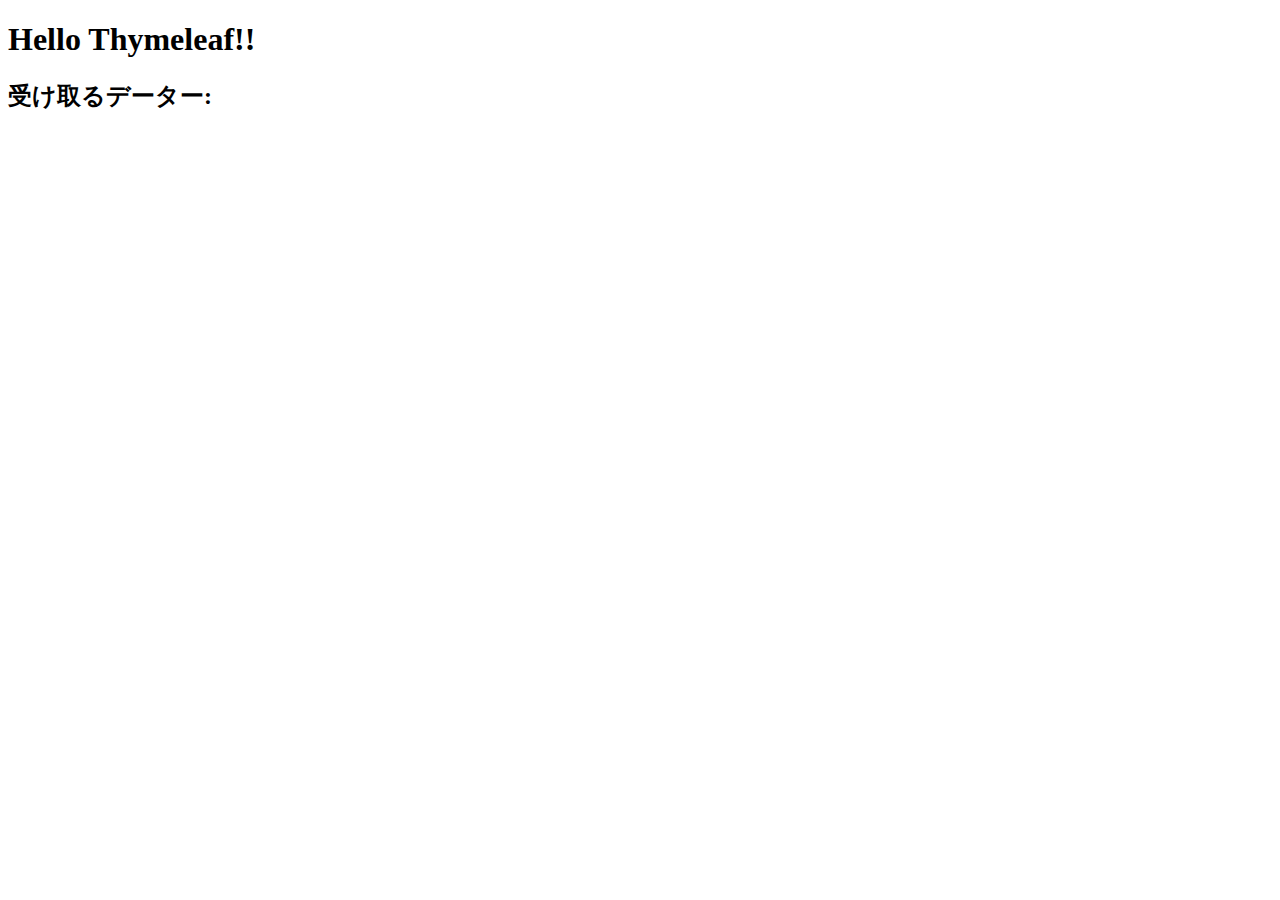
<file: springthymeleaf/src/main/resources/templates/index.html>
<!DOCTYPE html>
<html lang="en" xmlns:th="http://www.thymeleaf.org">
<head>
<meta charset="UTF-8">
<title>Insert title here</title>
</head>
<body>
	<h1>Hello Thymeleaf!!</h1>
	<h2>受け取るデーター:<span th:text="${msg}"></span></h2>
	
</body>
</html>
</file>
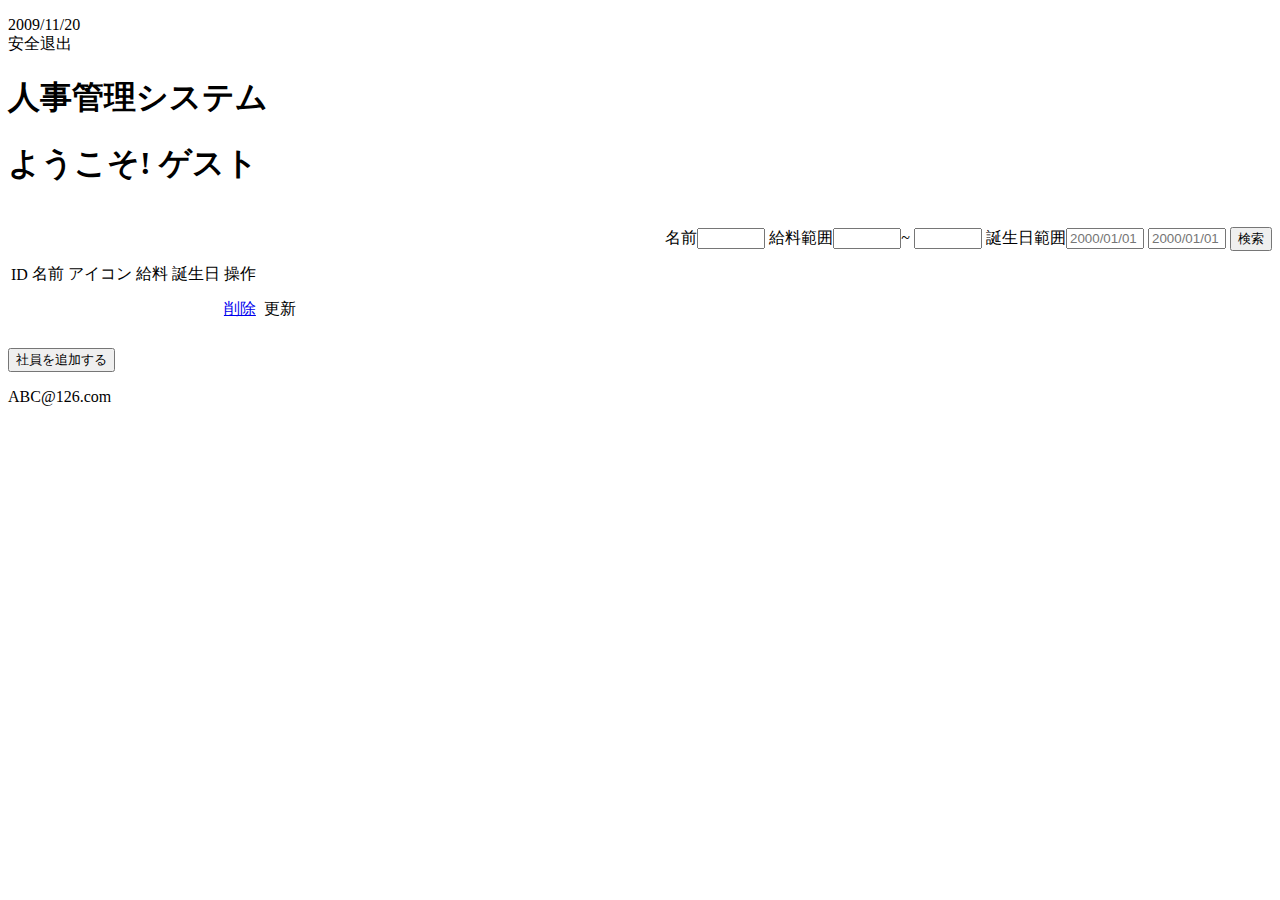
<file: emphtml/src/main/resources/templates/emplist.html>
<!DOCTYPE html PUBLIC "-//W3C//DTD HTML 4.01 Transitional//EN" "http://www.w3.org/TR/html4/loose.dtd">
<html>
<head>
    <title>emplist</title>
    <meta http-equiv="Content-Type" content="text/html; charset=UTF-8">
    <link rel="stylesheet" type="text/css" th:href="@{/css/style.css}"/>
</head>
<body>
<div id="wrap">
    <div id="top_content">
        <div id="header">
            <div id="rightheader">
                <p>
                    2009/11/20
                    <br/>
                    <a th:href="@{/user/logout}">安全退出</a>
                </p>
            </div>
            <div id="topheader">
                <h1 id="title">
                    <a th:href="@{/employee/lists}">人事管理システム</a>
                </h1>
            </div>
            <div id="navigation">
            </div>
        </div>
        <div id="content">
            <p id="whereami">
            </p>
            <h1>
                ようこそ<span th:if="${session.user!=null}" th:text="${session.user.realname}"></span>!
                <span th:if="${session.user==null}">ゲスト</span>
            </h1>
            <div style="margin-bottom:10px; text-align:right;">
            	<div style="height: 20px;">
					<span id="msg" style="color: red;font-size: 14px;line-height: 20px;"></span>
				</div>	
				<form th:action="@{/employee/search}" method="post" onsubmit="return checkDate()">
				名前<input type="text" name="searchName" style="width:60px">
				給料範囲<input type="text" name="lowSalary" style="width:60px" pattern="\d*" title="金額は数字だけ組合わせです">~
						<input type="text" name="topSalary" style="width:60px" pattern="\d*" title="金額は数字だけ組合わせです">
				誕生日範囲<input type="text" id="date_begin" name="dateBegin" style="width:70px" placeholder="2000/01/01"/>
						  <input type="text" id="date_end" name="dateEnd" style="width:70px"  placeholder="2000/01/01"/>
				<input type="submit" class="button" value="検索">
				</form>
			</div>
            <table class="table">
                <tr class="table_header">
                    <td>
                        ID
                    </td>
                    <td>
                        名前
                    </td>
                    <td>
                        アイコン
                    </td>
                    <td>
                       給料
                    </td>
                    <td>
                        誕生日
                    </td>
                    <td>
                        操作
                    </td>
                </tr>
                <tr th:each="employee,state:${employeeList}"  th:class="${state.odd?'row1':'row2'}">
                    <td>
                        <span th:text="${employee.id}"/>
                    </td>
                    <td>
                        <span th:text="${employee.name}"/>
                    </td>
                    <td>
                        <img th:src="@{/}+${employee.photo}" style="height: 40px;">
                    </td>
                    <td>
                        <span th:text="${employee.salary}"/>
                    </td>
                    <td>
                        <span th:text="${#dates.format(employee.birthday,'yyyy-MM-dd')}"/>
                    </td>
                    <td>
                        <a href="javascript:;" th:onclick="'delEmp('+${employee.id}+')'">削除</a>&nbsp;
                        <a th:href="@{/employee/detail(id=${employee.id})}">更新</a>
                    </td>
                </tr>
            </table>
            <p>
                <input type="button" class="button" value="社員を追加する" onclick="addEmp()"/>
            </p>
            <script>
				function addEmp(){
					location.href='[[@{/addEmp}]]'
				}
				
				function delEmp(id){
					console.log(id)
					if(window.confirm("この社員の情報を削除していいですか？")){
						//console.log('true')
						location.href="[[@{/employee/delete?id=}]]"+id
					}
				}
			</script>
        </div>
    </div>
    <div id="footer">
        <div id="footer_bg">
            ABC@126.com
        </div>
    </div>
</div>
	<script>		
	
		function checkDate() {
				const begincontent =document.querySelector('#date_begin').value		
				const endcontent =document.querySelector('#date_end').value
				const msg = document.querySelector('#msg')				
				
				var regxName = /^(19|20)\d{2}\/(0[1-9]|1[0-2])\/(0[1-9]|[12]\d|3[01])$/
				
				if (begincontent !== "" && !begincontent.match(regxName)) {
				    msg.innerHTML = "誤る日付を入力している。"
				    setTimeout(function() {
		                msg.innerHTML = "";
		            }, 3000); 
				    return false;
				}			
				
				if (endcontent !== "" && !endcontent.match(regxName)) {
				    msg.innerHTML = "誤る日付を入力している。"				    
				    setTimeout(function() {
		                msg.innerHTML = "";
		            }, 3000); 
				    return false;
				}
				
		        return true	      
	    } 
	</script>
</body>
</html>
</file>
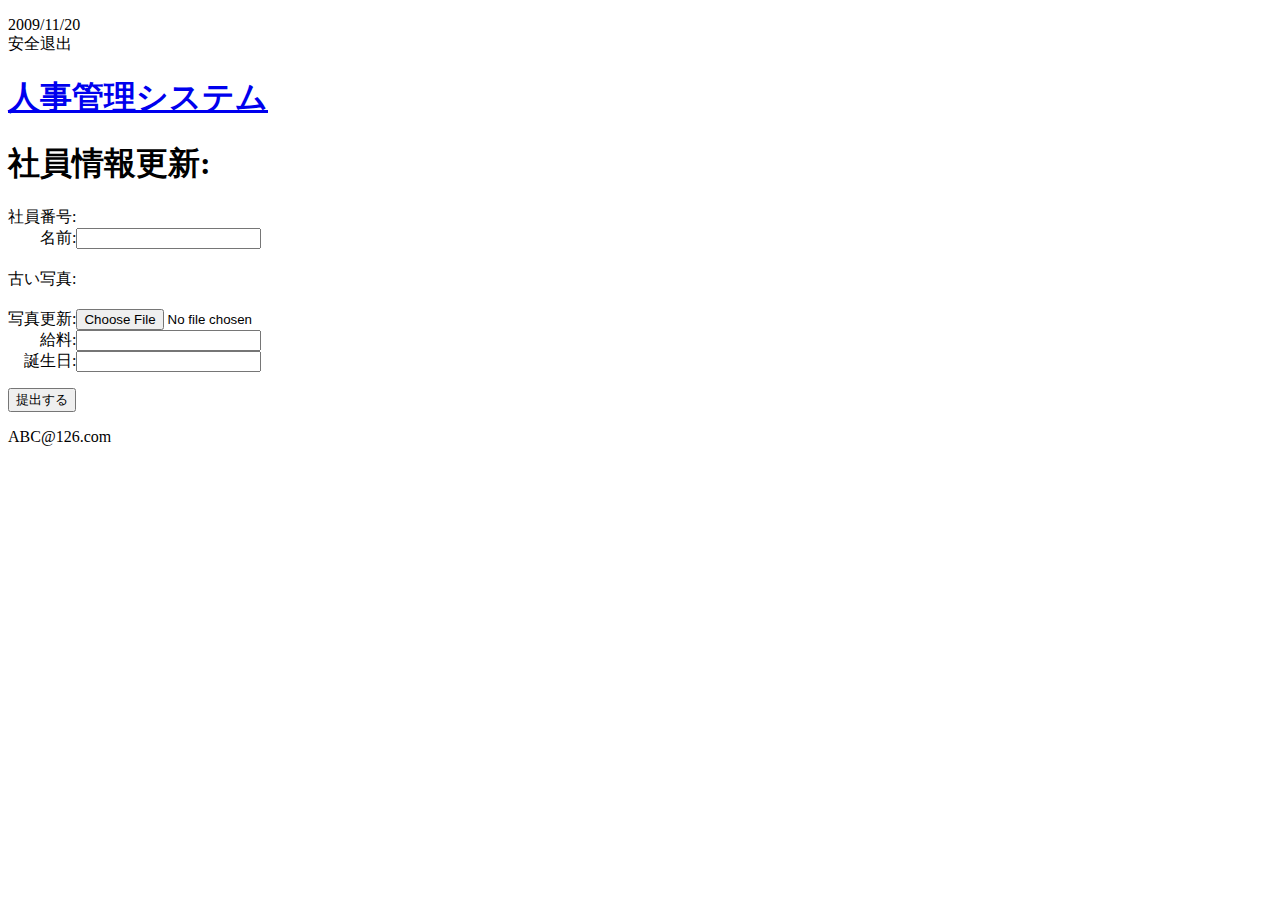
<file: emphtml/src/main/resources/templates/updateEmp.html>
<!DOCTYPE html PUBLIC "-//W3C//DTD HTML 4.01 Transitional//EN" "http://www.w3.org/TR/html4/loose.dtd">
<html>
	<head>
		<title>update Emp</title>
		<meta http-equiv="Content-Type" content="text/html; charset=UTF-8">
	</head>

	<body>
		<div id="wrap">
			<div id="top_content">
				<div id="header">
					<div id="rightheader">
						<p>
							2009/11/20
							<br/>
							<a th:href="@{/user/logout}">安全退出</a>
						</p>
					</div>
					<div id="topheader">
						<h1 id="title">
							<a href="/ems_vue/emplist.html">人事管理システム</a>
						</h1>
					</div>
					<div id="navigation">
					</div>
				</div>
				<div id="content">
					<p id="whereami">
					</p>
					<h1>
						社員情報更新:
					</h1>
					<form th:action="@{/employee/update}" method="post" enctype="multipart/form-data">
						<table cellpadding="0" cellspacing="0" border="0"
							class="form_table">
							<tr>
								<td valign="middle" align="right">
									社員番号:
								</td>
								<td valign="middle" align="left">
									<span th:text="${employee.id}"></span>
									<input type="hidden" name="id" th:value="${employee.id}"/>
								</td>
							</tr>
							<tr>
								<td valign="middle" align="right">
									名前:
								</td>
								<td valign="middle" align="left">
									<input type="text" class="inputgri" name="name" th:value="${employee.name}"/>
								</td>
							</tr>
							<tr>
								<td valign="middle" align="right">
									古い写真:
								</td>
								<td valign="middle" align="left">
									<img th:src="@{/}+${employee.photo}" style="height: 60px;">
									
								</td>
							</tr>							
							<tr>
								<td valign="middle" align="right">
									写真更新:	
									<input type="hidden" name="photo" th:value="${employee.photo}"/>								
								</td>								
								<td valign="middle" align="left">
									<input type="file" name="img" />
								</td>
							</tr>
							<tr>
								<td valign="middle" align="right">
									給料:
								</td>
								<td valign="middle" align="left">
									<input type="text" class="inputgri" name="salary" th:value="${employee.salary}"/>
								</td>
							</tr>
							<tr>
								<td valign="middle" align="right">
									誕生日:
								</td>
								<td valign="middle" align="left">
									<input type="text" class="inputgri" name="birthday" th:value="${#dates.format(employee.birthday,'yyyy/MM/dd')}"/>
								</td>
							</tr>
						</table>
						<p>
							<input type="submit" class="button" value="提出する" />
						</p>
					</form>
				</div>
			</div>
			<div id="footer">
				<div id="footer_bg">
					ABC@126.com
				</div>
			</div>
		</div>
	</body>
</html>
</file>
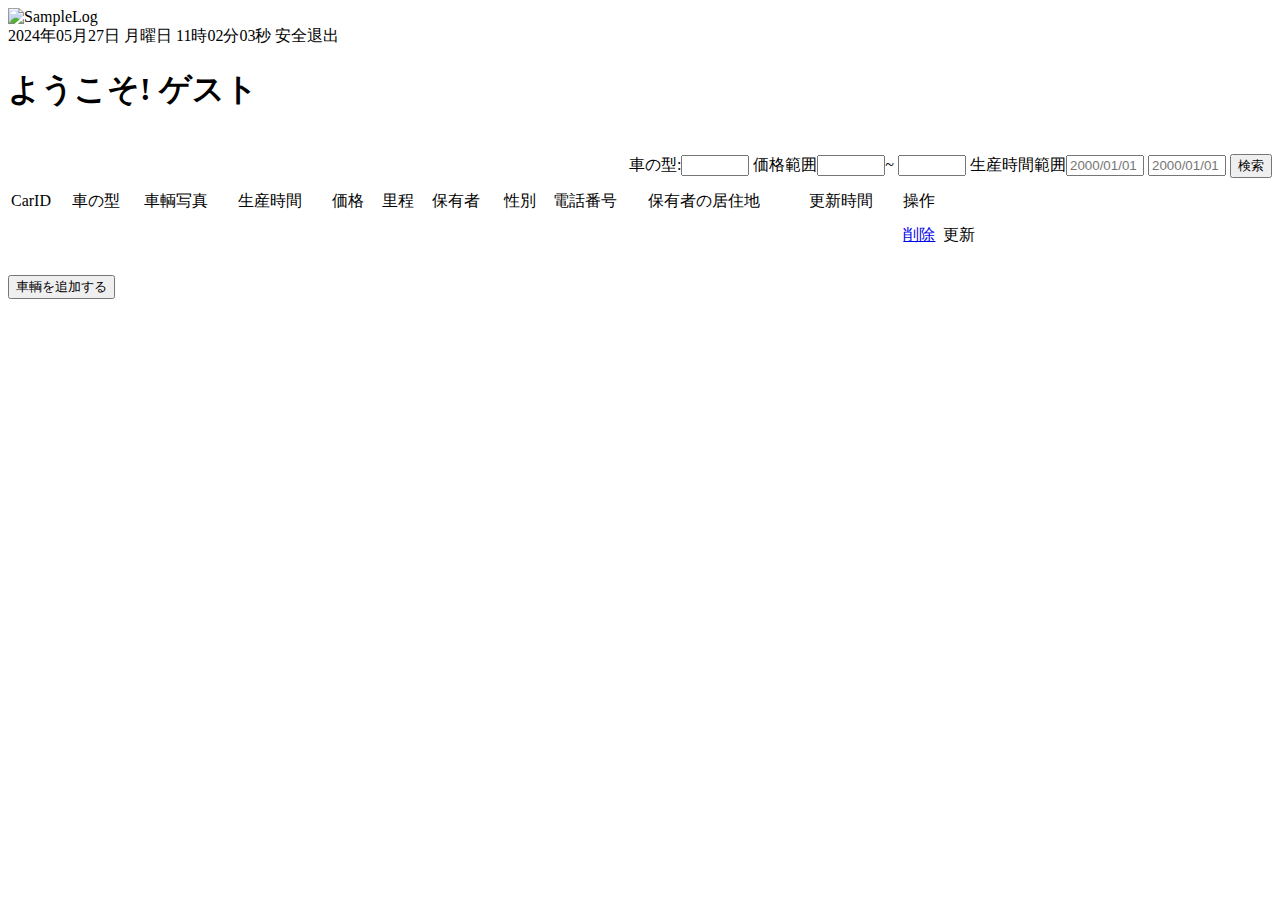
<file: springcarsale/src/main/resources/templates/carlist.html>
<!DOCTYPE html PUBLIC "-//W3C//DTD HTML 4.01 Transitional//EN" "http://www.w3.org/TR/html4/loose.dtd">
<html>
<head>
    <title>carlist</title>
    <meta http-equiv="Content-Type" content="text/html; charset=UTF-8">
    <link rel="stylesheet" type="text/css" th:href="@{/style/style.css}"/>    	
	<script th:src="@{/js/script.js}"></script>	
	<style>		
		.cartable{
			width: 1000px;
		}
		
		.row1 td, .row2 td, .row_hover td {
			padding: 5px 10px;
			color: #666666;
			border: 1px solid #CBD6DE;
		}
		.row1 td {
			background: #ffffff;
		}
		.row2 td {
			background: #eeeeee;
		}
		.row_hover td {
			background: #FBFACE;
			color: #000000;
		}
	</style>
</head>
<body>
<div id="wrap">			
	<div id="slogon">
		<img th:src="@{/img/SampleLogSm.jpg}" alt="SampleLog" width="200px" height="45px">
	</div>			
	<div id="navigate">	
		<span id="nowtime">2024年05月27日  月曜日   11時02分03秒</span>
			
		<a th:href="@{/admin/logout}" id="linkexit">安全退出</a>
	</div>
	<div id="carlist">
        <p id="whereami">
        </p>
        <h1>
            ようこそ<span th:if="${session.admin!=null}" th:text="${session.admin.realname}"></span>!
            <span th:if="${session.admin==null}">ゲスト</span>
        </h1>
        <div style="margin-bottom:10px; text-align:right;">
        	<div style="height: 20px;">
				<span id="msg" style="color: red;font-size: 14px;line-height: 20px;"></span>
			</div>	
			<form th:action="@{/salecar/search}" method="post" onsubmit="return checkDate()">
			車の型:<input type="text" name="searchName" style="width:60px">
			価格範囲<input type="text" name="lowSalary" style="width:60px" pattern="\d*" title="金額は数字だけ組合わせです">~
					<input type="text" name="topSalary" style="width:60px" pattern="\d*" title="金額は数字だけ組合わせです">
			生産時間範囲<input type="text" id="date_begin" name="dateBegin" style="width:70px" placeholder="2000/01/01"/>
					  <input type="text" id="date_end" name="dateEnd" style="width:70px"  placeholder="2000/01/01"/>
			<input type="submit" class="button" value="検索">
			</form>
		</div>
		
        <table class="cartable">
            <tr class="table_header">
                <td>
                    CarID
                </td>
                <td>
                    車の型
                </td>
                <td>
                    車輌写真
                </td>
                <td>
                   生産時間
                </td>
                <td>
                    価格
                </td>
                <td>
                    里程
                </td>
                <td>
                    保有者
                </td>
                <td>
                    性別
                </td>
                <td>
                    電話番号
                </td>
                <td>
                    保有者の居住地
                </td>
                <td>
                    更新時間
                </td>
                <td>
                    操作
                </td>
            </tr>
            
            <tr th:each="salecar,state:${carList}"  th:class="${state.odd?'row1':'row2'}">			
                <td>
                    <span th:text="${salecar.carid}"/>
                </td>
                <td>
                    <span th:text="${salecar.carBrand}"/>
                </td>
                <td>
                    <img th:src="@{/}+${salecar.photo}" style="height: 40px;">
                </td>
                <td>
                    <span th:text="${#dates.format(salecar.produceDate,'yyyy-MM-dd')}"/>
                </td>
                <td>
                    <span th:text="${salecar.salePrice}"/>
                </td>
                <td>
                    <span th:text="${salecar.odometer}"/>
                </td>
                <td>
                    <span th:text="${salecar.owner}"/>
                </td>
                <td>
                    <span th:text="${salecar.gender?'男':'女'}"/> 
                                  
                </td>
                <td>
                    <span th:text="${salecar.phonenum}"/>
                </td>
                <td>
                    <span th:text="${salecar.address}"/>
                </td>
                <td>
                    <span th:text="${#dates.format(salecar.modifyTime,'yyyy-MM-dd')}"/>
                </td>
                <td>
                    <a href="javascript:;" th:onclick="'delCar('+${salecar.carid}+')'">削除</a>&nbsp;
                    <a th:href="@{/salecar/detail(carid=${salecar.carid})}">更新</a>
                </td>
            </tr>
        </table>
        <p>
            <input type="button" class="button" value="車輌を追加する" onclick="addCar()"/>
        </p>
        <script>
			function addCar(){
				location.href='[[@{/addCar}]]'
			}
			
			function delCar(id){
				console.log(id)
				if(window.confirm("この車輌の情報を削除していいですか？")){
					//console.log('true')
					location.href="[[@{/salecar/delete?id=}]]"+id
				}
			}			
			
			const nowtime = document.querySelector('#nowtime')
			setInterval(() => {
				nowtime.innerHTML = getTime()
			  }, 1000)
			
			function checkDate() {
				const begincontent =document.querySelector('#date_begin').value		
				const endcontent =document.querySelector('#date_end').value
				const msg = document.querySelector('#msg')				
				
				var regxName = /^(19|20)\d{2}\/(0[1-9]|1[0-2])\/(0[1-9]|[12]\d|3[01])$/
				
				if (begincontent !== "" && !begincontent.match(regxName)) {
				    msg.innerHTML = "誤る日付を入力している。"
				    setTimeout(function() {
		                msg.innerHTML = "";
		            }, 3000); 
				    return false;
				}			
				
				if (endcontent !== "" && !endcontent.match(regxName)) {
				    msg.innerHTML = "誤る日付を入力している。"				    
				    setTimeout(function() {
		                msg.innerHTML = "";
		            }, 3000); 
				    return false;
				}
				
		        return true	      
	    } 
		
		</script>
    </div>
</div>	
</body>
</html>
</file>
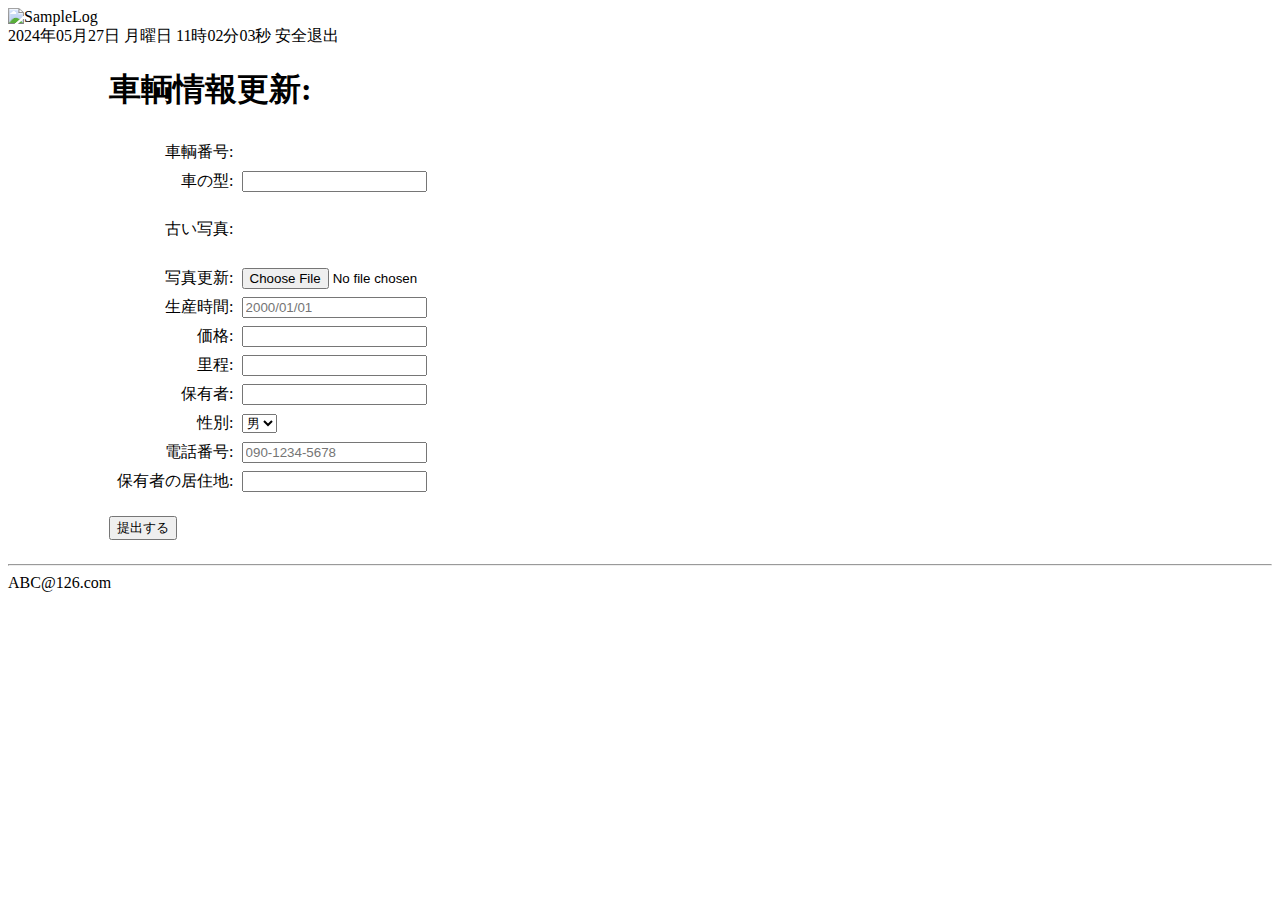
<file: springcarsale/src/main/resources/templates/updateCar.html>
<!DOCTYPE html PUBLIC "-//W3C//DTD HTML 4.01 Transitional//EN" "http://www.w3.org/TR/html4/loose.dtd">
<html>
	<head>
		<title>update SaleCar</title>
		<meta http-equiv="Content-Type" content="text/html; charset=UTF-8">
		<link rel="stylesheet" type="text/css" th:href="@{/style/style.css}"/>
		<script th:src="@{/js/script.js}"></script>
	</head>

	<body>
		<div id="wrap">			
			<div id="slogon">
				<img th:src="@{/img/SampleLogSm.jpg}" alt="SampleLog" width="200px" height="45px">
			</div>			
			<div id="navigate">	
				<span id="nowtime">2024年05月27日  月曜日     11時02分03秒</span>
					
				<a th:href="@{/admin/logout}" id="linkexit">安全退出</a>
			</div>
			<div class="container">
				<div id="caradd"  style="margin-left: 8%;">
					<p id="whereami">
					</p>
					<h1>
						車輌情報更新:
					</h1>
					<form th:action="@{/salecar/update}" method="post" enctype="multipart/form-data" onsubmit="return checkDate()">
						<table cellpadding="0" cellspacing="8px" border="0" class="form_table">
							<tr>
								<td valign="middle" align="right">
									車輌番号:
								</td>
								<td valign="middle" align="left">
									<span th:text="${salecar.carid}"></span>
									<input type="hidden" name="carid" th:value="${salecar.carid}"/>
								</td>
							</tr>
							<tr>
								<td valign="middle" align="right">
									車の型:
								</td>
								<td valign="middle" align="left">
									<input type="text" class="inputgri" name="carBrand" th:value="${salecar.carBrand}"/>
								</td>
							</tr>
							<tr>
								<td valign="middle" align="right">
									古い写真:
								</td>
								<td valign="middle" align="left">
									<img th:src="@{/}+${salecar.photo}" style="height: 60px;">
									
								</td>
							</tr>							
							<tr>
								<td valign="middle" align="right">
									写真更新:	
									<input type="hidden" name="photo" th:value="${salecar.photo}"/>								
								</td>								
								<td valign="middle" align="left">
									<input type="file" name="img" />
								</td>
							</tr>
							<tr>
								<td valign="middle" align="right">
									生産時間:
								</td>
								<td valign="middle" align="left">
									<input type="text" class="inputgri" name="produceDate" id="birthdate" th:value="${#dates.format(salecar.produceDate,'yyyy/MM/dd')}" placeholder="2000/01/01"/>
									<span id="birthmsg" style="color: red;"></span>
								</td>
							</tr>
							<tr>
								<td valign="middle" align="right">
									価格:
								</td>
								<td valign="middle" align="left">
									<input type="text" class="inputgri" name="salePrice" th:value="${salecar.salePrice}"/>
								</td>
							</tr>
							<tr>
								<td valign="middle" align="right">
									里程:
								</td>
								<td valign="middle" align="left">
									<input type="text" class="inputgri" name="odometer" th:value="${salecar.odometer}"/>
								</td>
							</tr>
							<tr>
								<td valign="middle" align="right">
									保有者:
								</td>
								<td valign="middle" align="left">
									<input type="text" class="inputgri" name="owner" th:value="${salecar.owner}"/>
								</td>
							</tr>
							<tr>
							    <td valign="middle" align="right">
							        性別:
							    </td>
							    <td valign="middle" align="left">                                    
							        <select name="gender">
							            <option value="1" th:selected="${salecar.gender == 1}">
							                男
							            </option>
							            <option value="0" th:selected="${salecar.gender == 0}">
							                女
							            </option>
							        </select>
							    </td>
							</tr>

							<tr>
								<td valign="middle" align="right">
									電話番号:
								</td>
								<td valign="middle" align="left">
									<input type="text" class="inputgri" name="phonenum" th:value="${salecar.phonenum}"  placeholder="090-1234-5678"/>
								</td>
							</tr>
							<tr>
								<td valign="middle" align="right">
									保有者の居住地:
								</td>
								<td valign="middle" align="left">
									<input type="text" class="inputgri" name="address" th:value="${salecar.address}"/>
								</td>
							</tr>
							
						</table>
						<p>
							<input type="submit" class="button" value="提出する" />
						</p>
					</form>
				</div>			
				<div class="image">
					<img th:src="@{/img/pencilcar.jpg}"  width="400px">
				</div>
			</div>
			
			<div id="footer">
				<div id="footer_bg">
					<hr>
					ABC@126.com
				</div>
			</div>
		</div>
		<script>
		var birthdate = document.querySelector('#birthdate')		
		var birthmsg = document.querySelector('#birthmsg')
		
		function checkDate() {
			
			var birthcontent=birthdate.value  
      		var regxName = /^(19|20)\d{2}\/(0[1-9]|1[0-2])\/(0[1-9]|[12]\d|3[01])$/

	      if (birthcontent.match(regxName)) {

	        return true	      
			} else {
	    	  birthmsg.innerHTML = "誤る日付を入力している。"
	        return false
	      } 
    	} 
    	
    	const nowtime = document.querySelector('#nowtime')
			setInterval(() => {
				nowtime.innerHTML = getTime()
			  }, 1000)
	</script>	
	</body>
</html>
</file>
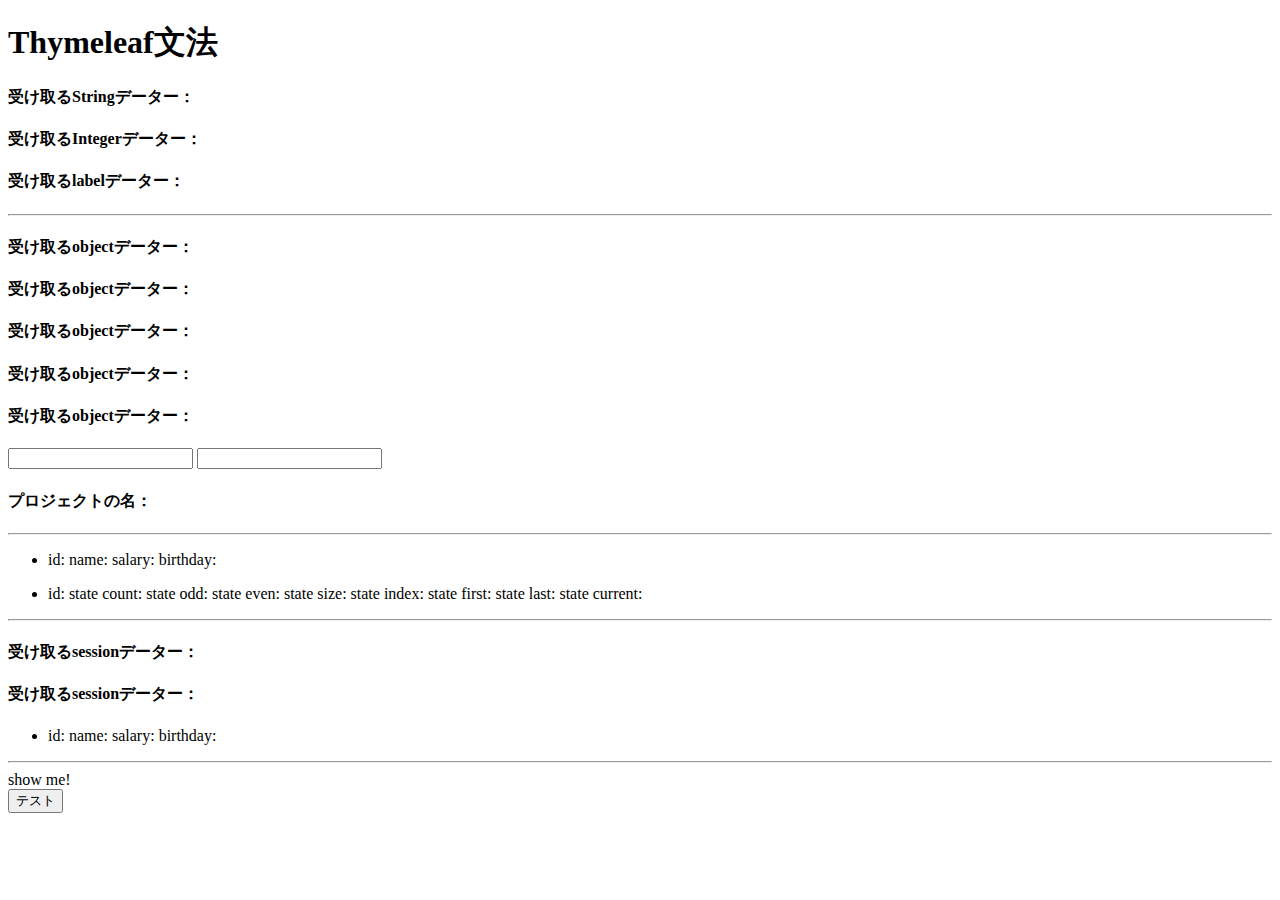
<file: springthymeleaf/src/main/resources/templates/sentValue.html>
<!DOCTYPE html>
<html>
<head>
<meta charset="UTF-8">
<title>Insert title here</title>
<link rel="stylesheet" th:href="@{/demo.css}">
<script th:src="@{/demo.js}"></script>
</head>
<body>
	<h1>Thymeleaf文法</h1>
	
	<h4>受け取るStringデーター：<span th:text="${name}"></span></h4>
	<h4>受け取るIntegerデーター：<span th:text="${age}"></span></h4>
	<h4>受け取るlabelデーター：<span th:utext="${access}"></span></h4>
	<hr>
	<h4>受け取るobjectデーター：<span th:text="${user.id}+' '+${user.name}"></span></h4>
	<h4>受け取るobjectデーター：<span th:text="${user.name}"></span></h4>
	<h4>受け取るobjectデーター：<span th:text="${user.salary}"></span></h4>
	<h4>受け取るobjectデーター：<span th:text="${user.birthday}"></span></h4>
	<h4>受け取るobjectデーター：<span th:text="${#dates.format(user.birthday,'yyyy-MM-dd HH:mm:ss')}"></span></h4>
	
	<input type="text" name="username" th:value="${user.name}">
	<input type="text" name="birthday" th:value="${user.birthday}">
	<h4>プロジェクトの名：<span th:text="@{/}"></span></h4>
	<hr>
	<ul>
		<li th:each="user:${users}">
			id:<span th:text="${user.id}"></span>
			name:<span th:text="${user.name}"></span>
			salary:<span th:text="${user.salary}"></span>
			birthday:<span th:text="${#dates.format(user.birthday,'yyyy/MM/dd')}"></span>
		</li>
	</ul>
	<ul>
		<li th:each="user,state:${users}">
		id:<span th:text="${user.id}"></span>
		state count:<span th:text="${state.count}"></span>
		state odd:<span th:text="${state.odd}"></span>
		state even:<span th:text="${state.even}"></span>
		state size:<span th:text="${state.size}"></span>
		state index:<span th:text="${state.index}"></span>
		state first:<span th:text="${state.first}"></span>
		state last:<span th:text="${state.last}"></span>
		state current:<span th:text="${state.current}"></span>
		</li>
	</ul>
	<hr>
	<h4>受け取るsessionデーター：<span th:text="${session.username1}"></span></h4>
	<h4>受け取るsessionデーター：<span th:text="${session.username}"></span></h4>
	<ul>
		<li th:each="user:${session.username}">
			id:<span th:text="${user.id}"></span>
			name:<span th:text="${user.name}"></span>
			salary:<span th:text="${user.salary}"></span>
			birthday:<span th:text="${#dates.format(user.birthday,'yyyy/MM/dd')}"></span>
		</li>
	</ul>
	<hr>
	<div th:if="${age<=25}">
		show me!
	</div>
	<button onclick="test()">テスト</button>
	
</body>
</html>
</file>
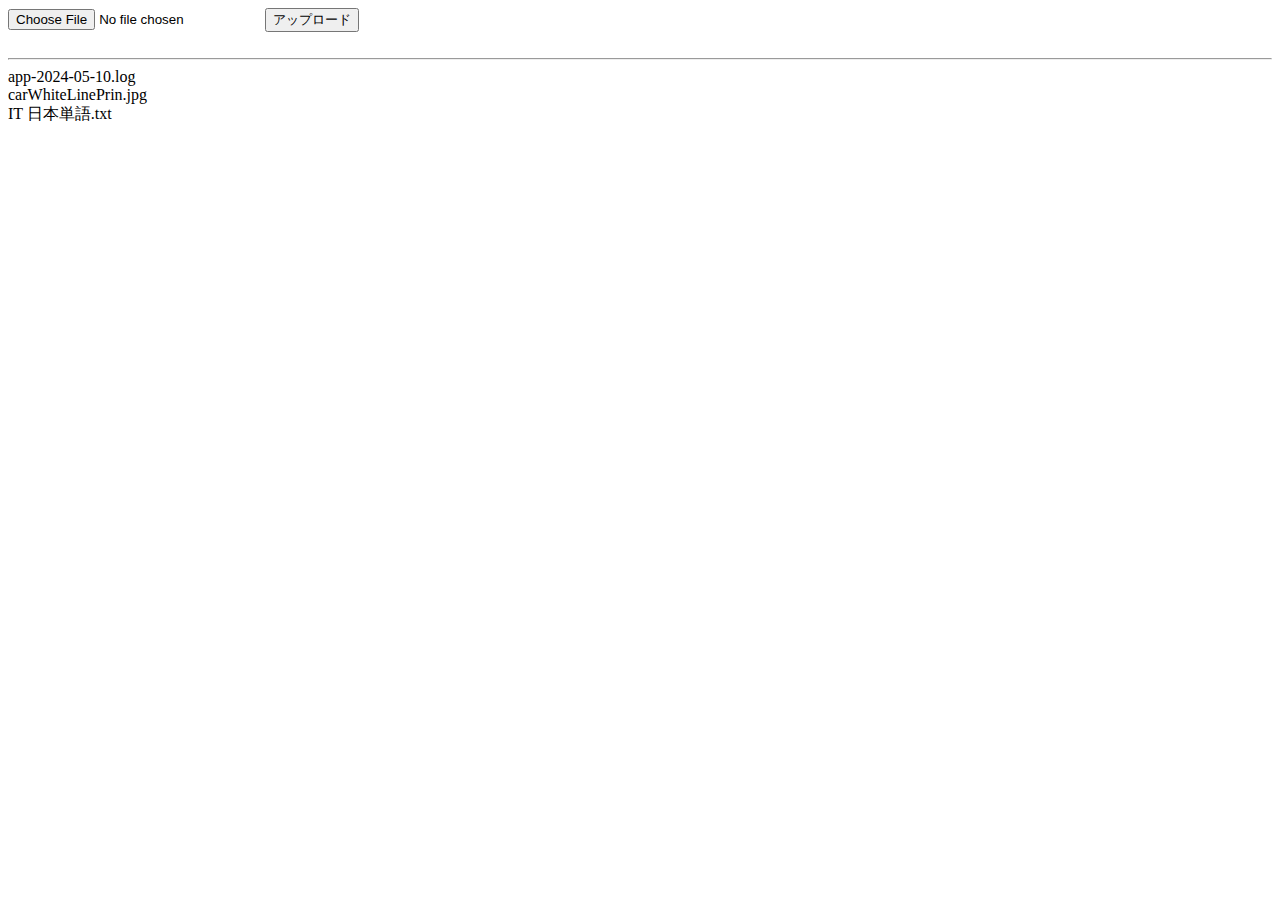
<file: springthymeleaf/src/main/resources/templates/upload.html>
<!DOCTYPE html>
<html>
<head>
<meta charset="UTF-8">
<title>Insert title here</title>
</head>
<body>
	<form th:action="@{/file/upload}" method="post" enctype="multipart/form-data">
		<input type="file" name="file">
		<input type="submit" value="アップロード">
	</form>
	<br>
	<hr>
	
	<a th:href="@{/file/download?filename=app-2024-05-10.log}">app-2024-05-10.log</a><br>
	<a th:href="@{/file/download?filename=carWhiteLinePrin.jpg}">carWhiteLinePrin.jpg</a><br>
	<a th:href="@{/file/download?filename=IT日本単語.txt}">IT 日本単語.txt</a>
	

</body>
</html>
</file>
